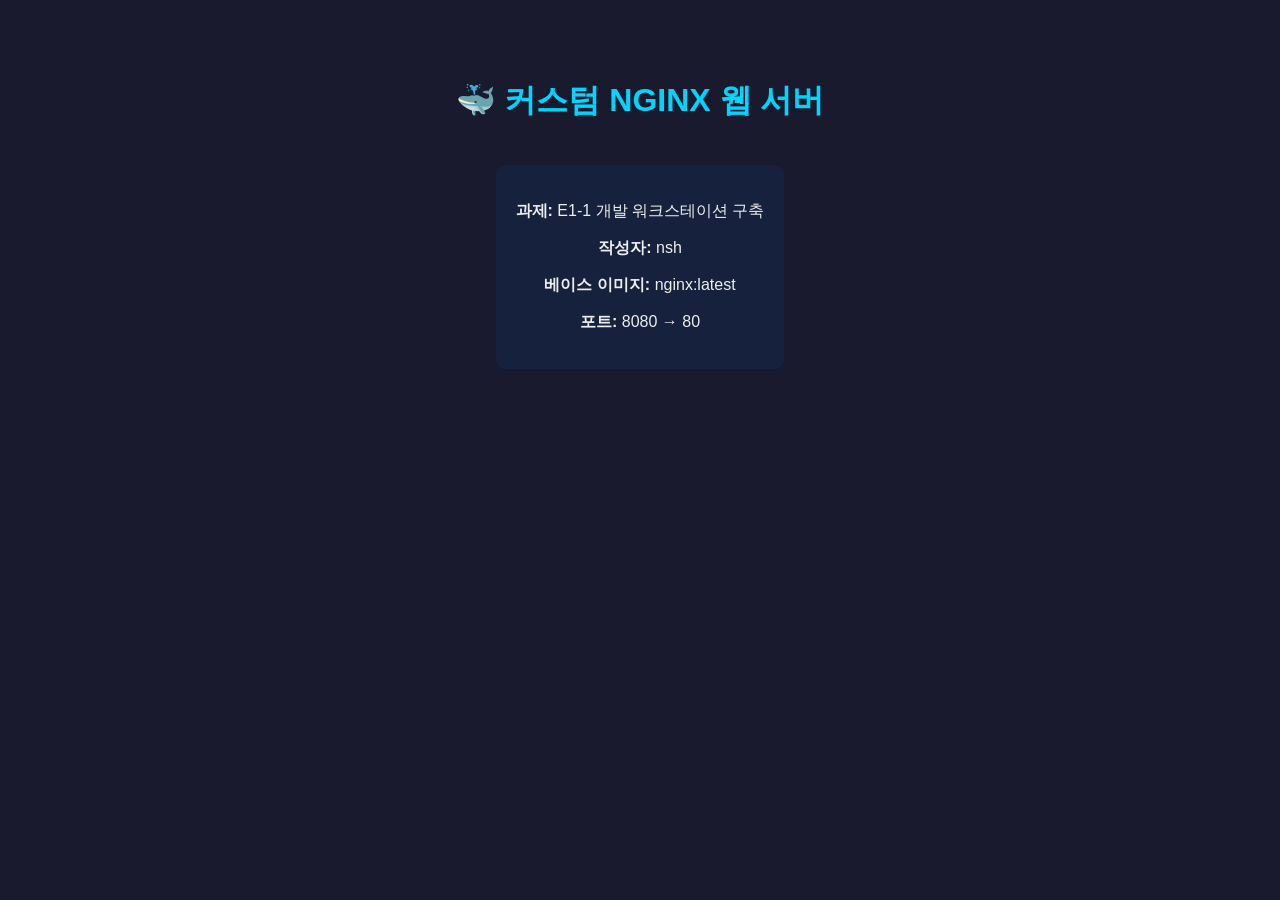
<file: 1-1/index.html>
<!DOCTYPE html>
<html lang="ko">
<head>
  <meta charset="UTF-8">
  <title>E1-1 과제 웹서버</title>
  <style>
    body { font-family: Arial, sans-serif; background: #1a1a2e; color: #eee; text-align: center; padding: 50px; }
    h1 { color: #00d4ff; }
    .info { background: #16213e; padding: 20px; border-radius: 10px; display: inline-block; margin-top: 20px; }
  </style>
</head>
<body>
  <h1>🐳 커스텀 NGINX 웹 서버</h1>
  <div class="info">
    <p><strong>과제:</strong> E1-1 개발 워크스테이션 구축</p>
    <p><strong>작성자:</strong> nsh</p>
    <p><strong>베이스 이미지:</strong> nginx:latest</p>
    <p><strong>포트:</strong> 8080 → 80</p>
  </div>
</body>
</html>
</file>
